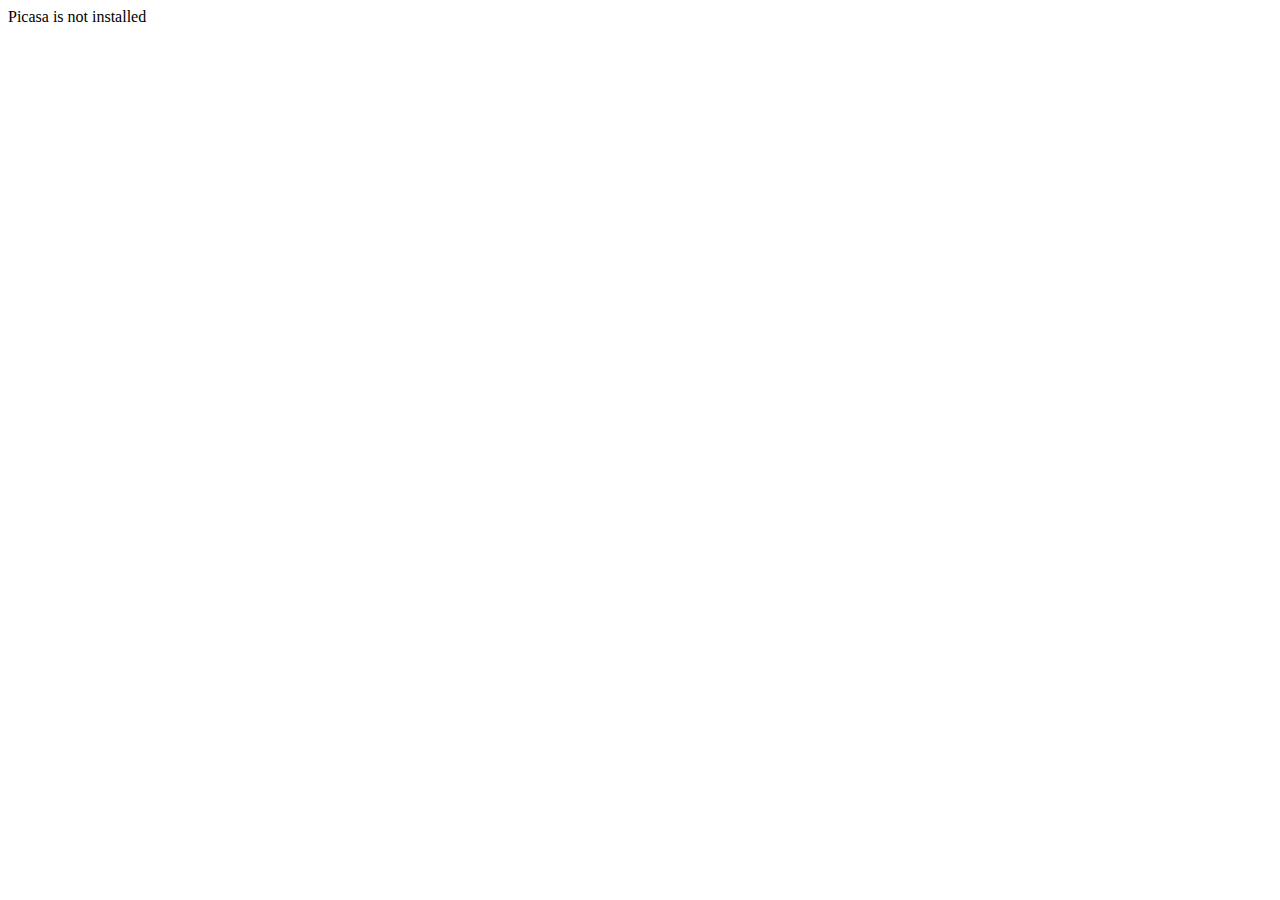
<file: docs/install template/install-button-template.html>
<html>
<head>

<!-- Detect if Picasa is installed -->
<script type="text/javascript">
  var _picasaInstalled = !!(navigator.mimeTypes['application/x-picasa-detect']);
</script>
<!--[if gte Picasa 2.0]>
<script type="text/javascript">
  _picasaInstalled = true;
</script>
<![endif]-->

</head>
<body>

<!-- Write what you want based on install check -->
<script type="text/javascript">

  // find an absolute url for the pbz (from the page URL)
  // It's usually better to use an absolute URL instead of this.

  var locparts = new Array();
  locparts = document.location.href.split('/');
  locparts.pop();
  var pbzloc = locparts.join('/') + "/picasa-twitpic-10.pbz";

  if (_picasaInstalled)
  {
    installmsg = "Picasa is installed<br/><a href='picasa://importbutton/?url=" + pbzloc + "'>Install Twitpic button</a>";
    document.write(installmsg);
  }
  else
  {
    document.write("Picasa is not installed<br/>");
  }

</script>
</body>
</html>
</file>
